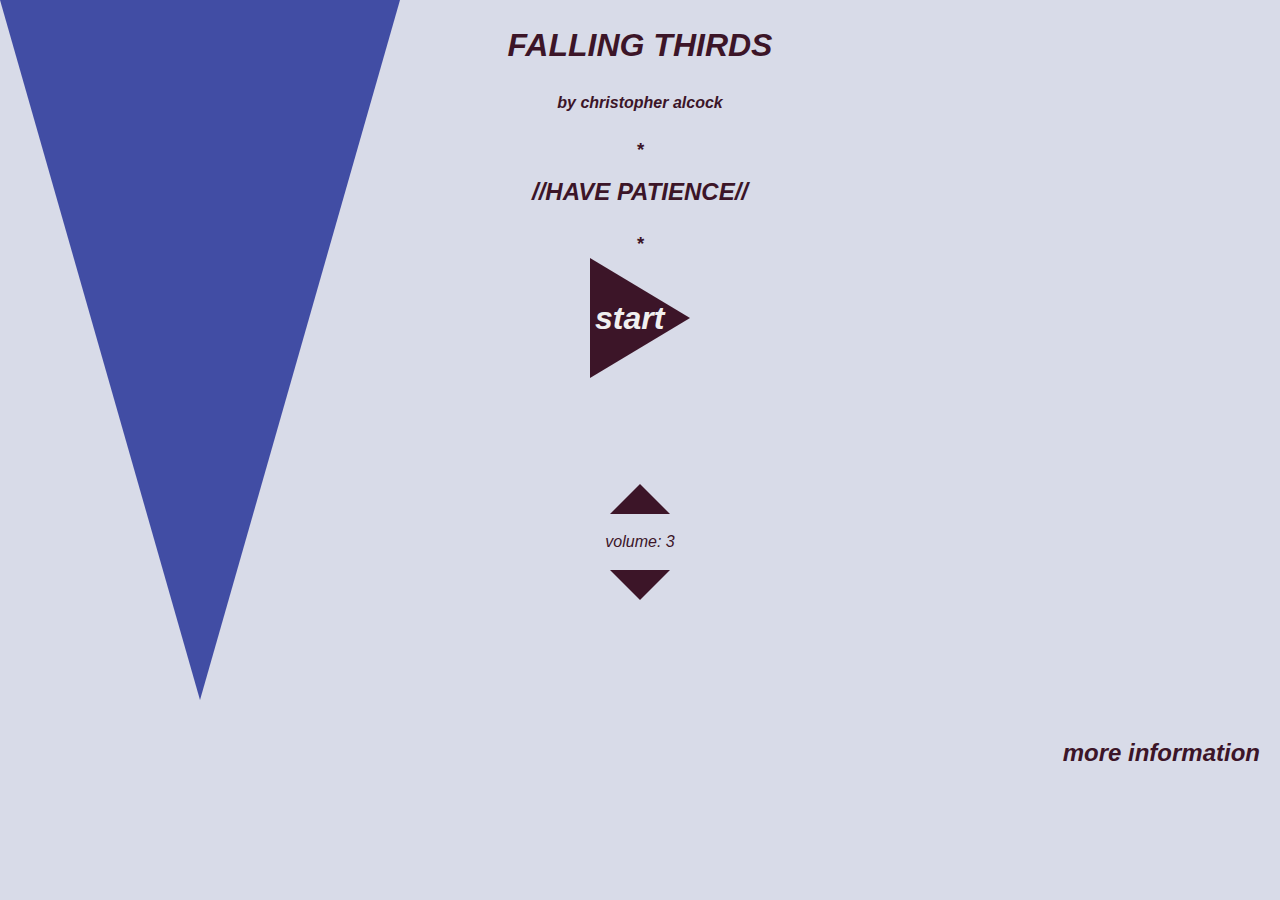
<file: index.html>
<!DOCTYPE html>
  <head>
    <link rel="stylesheet" type="text/css" href="stylesheets/normalize.css">
    <link rel="stylesheet" type="text/css" href="stylesheets/stylesheet.css">
    <meta http-equiv="Content-Type" content="text/html;charset=utf-8" />
    <link rel="icon" type="image/png" href="public/favicon.png">
    <title>FALLING THIRDS</title>
  </head>

  <body id="fullPage">
    <section id="triangle-down">
    </section>
    <section id="triangle-contents">
      <h1> FALLING THIRDS</h1>
      <h4> by <a href="http://github.com/christopheralcock/cv" target="_blank">christopher alcock</a></h4>
      <h3>*</h3>
      <h2>//<span id="patience">HAVE PATIENCE</span>//</h2>
      <h3>*</h3>
      <h3 id="webAudioTest">
        Sadly you're using a browser that doesn't support HTML Audio, so this site won't do anything for you.
        Try using Firefox or Chrome, or something other than an iPhone. Sorry.
        <p>Click <a href="https://github.com/christopheralcock/falling3rds/blob/gh-pages/README.md" target="_blank">here</a> to find out more.</p>
      </h3>
      <section id="controls">
        <section id="play-button">
          <h1><span id="play-button-wording" href="#">start</span></h1>
        </section>
        <h2 id="stars">&nbsp;</h2>
        <p id="stop" href="#">&nbsp;</p>
        <section id="volumeControls">
          <section id="volume-up-triangle"></section>
          <p>volume: <span id="volumeLevel">3</span></p>
          <section id="volume-down-triangle"></section>
        </section>
      </section>
    </section>
    <section id="information">
      <h2><a href="https://github.com/christopheralcock/falling3rds/blob/gh-pages/README.md" target="_blank">more information</a></h2>
    </section>
    <script type="text/javascript" src="public/Tone.js-master/build/Tone.min.js"></script>
    <script type="text/javascript" src="public/falling3rdsPage.js"></script>
    <script type="text/javascript" src="public/falling3rdsApp.js"></script>
    <script type="text/javascript" src="public/colourCyclerApp.js"></script>
    <script type="text/javascript" src="public/googleAnalytics.js"></script>
  </body>
</html>
</file>
<file: stylesheets/stylesheet.css>
* {
  /*border: solid 1px;*/
  box-sizing: border-box;
}

html {
  height:800px;
}

body {
  padding: 0;
  margin: 0;
  font-family: "Open Sans", "Helvetica Neue", Helvetica, Arial, sans-serif;
  font-size: 16px;
  line-height: 1.5;
  text-align: center;
  color: hsl(331, 48%, 16%);
  font-style: italic;
  margin-bottom: -100px;
  height:800px;
  background-color: hsl(229, 26%, 88%);
}

a {
  text-decoration: none;
  color: hsl(331, 48%, 16%);
}

a:hover {
    text-decoration: underline;
}

h2 {
  margin-top: 10px;
}

h3 {
  margin: 0px;
}

#triangle-contents {
  position: relative;
  top: -700px;
}

#triangle-down {
  width: 0;
  height: 0;
  border-left: 200px solid transparent;
  border-right: 200px solid transparent;
  border-top: 700px solid;
  color: hsl(233, 43%, 45%);
}

@media (max-width: 566px) {
  #triangle-down {
    margin: auto;
  }
}

@media (max-width: 399px) {
  #triangle-down {
    border-top: 700px solid transparent;  
  }
}

@media (max-width: 250px) {
  #triangle-down {
    border-top: 700px solid;  
  }
}


#play-button {
  position: relative;
  margin: auto;
	width: 0;
	height: 0;
	border-top: 60px solid transparent;
	border-left: 100px solid hsl(331, 48%, 16%);
	border-bottom: 60px solid transparent;
  cursor: pointer;
}

#play-button-wording {
  position: relative;
  left: -95px;
  top: -46px;
  color: hsl(0, 0%, 94%)
}

#stop{
  cursor: pointer;
}

#volume-down-triangle {
  position: relative;
  margin: auto;
  width: 0;
  height: 0;
  border-left: 30px solid transparent;
  border-right: 30px solid transparent;
  border-top: 30px solid;
  color: hsl(331, 48%, 16%);
  cursor: pointer;
}

#volume-up-triangle {
  position: relative;
  margin: auto;
  width: 0;
  height: 0;
  border-left: 30px solid transparent;
  border-right: 30px solid transparent;
  border-bottom: 30px solid;
  color: hsl(331, 48%, 16%);
  cursor: pointer;
}

#stars {
  margin: -9;
}

#information {
  position: relative;
  float: right;
  text-align: right;
  top: -575px;
  margin-right: 20px;
}
</file>
